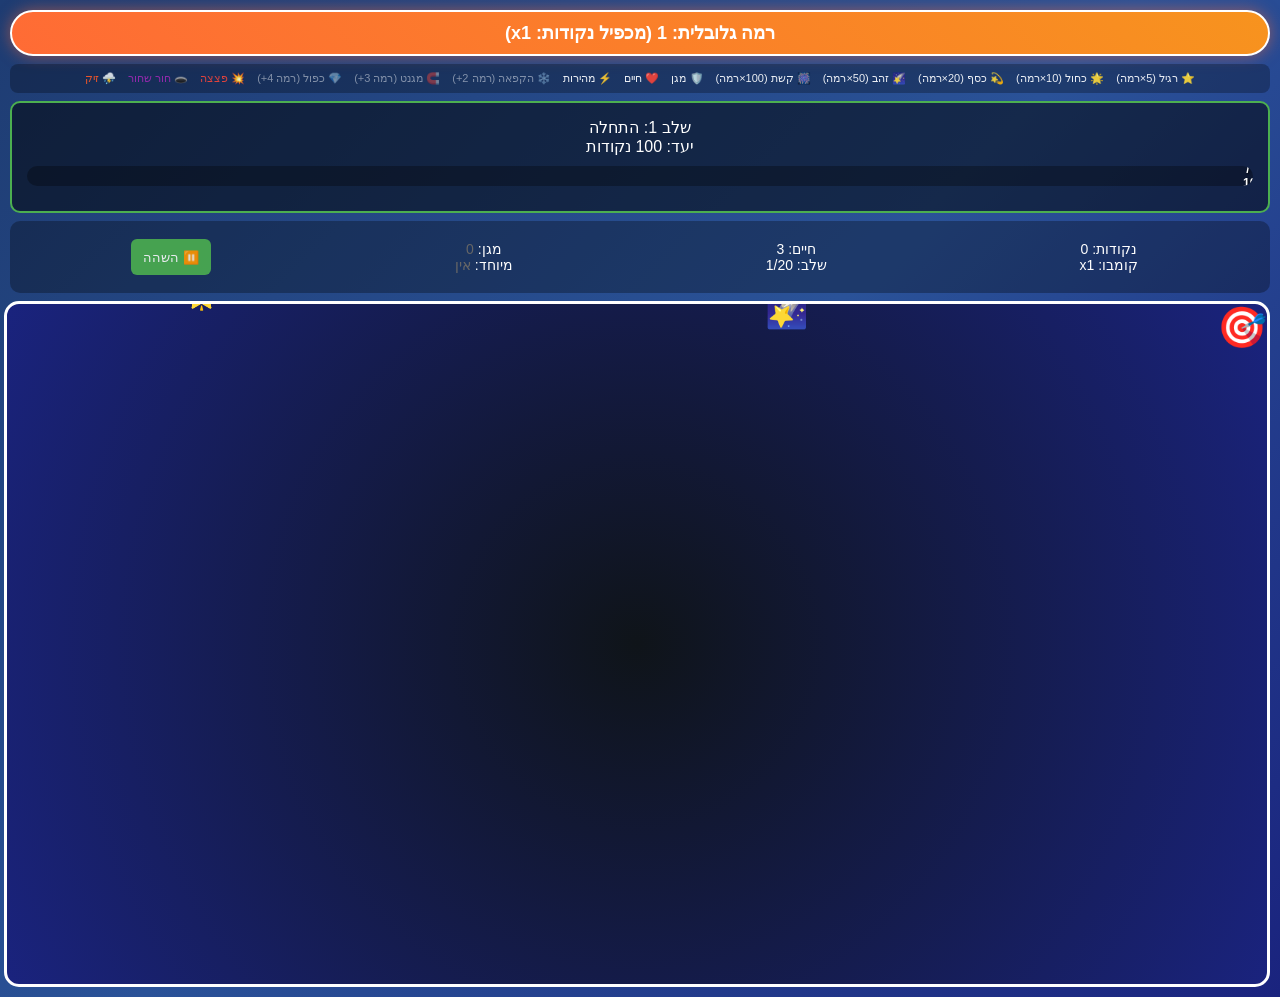
<file: index.html>
<!DOCTYPE html>
<html lang="he" dir="rtl">
<head>
    <meta charset="UTF-8">
    <meta name="viewport" content="width=device-width, initial-scale=1.0">
    <title>תפוס את הכוכבים - 20 שלבים</title>
    <link rel="stylesheet" href="style.css">
</head>
<body>
    <div id="gamepadToast"></div>
    <div id="globalLevel">רמה גלובלית: 1 (מכפיל נקודות: x1)</div>
    
    <div id="legend">
        <div class="legend-item">⭐ רגיל (5×רמה)</div>
        <div class="legend-item">🌟 כחול (10×רמה)</div>
        <div class="legend-item">💫 כסף (20×רמה)</div>
        <div class="legend-item">🌠 זהב (50×רמה)</div>
        <div class="legend-item">🎆 קשת (100×רמה)</div>
        <div class="legend-item">🛡️ מגן</div>
        <div class="legend-item">❤️ חיים</div>
        <div class="legend-item">⚡ מהירות</div>
        <div class="legend-item" id="freezeLegend" style="opacity: 0.5;">❄️ הקפאה (רמה 2+)</div>
        <div class="legend-item" id="magnetLegend" style="opacity: 0.5;">🧲 מגנט (רמה 3+)</div>
        <div class="legend-item" id="doubleLegend" style="opacity: 0.5;">💎 כפול (רמה 4+)</div>
        <div class="legend-item" style="color: #f44336;">💥 פצצה</div>
        <div class="legend-item" style="color: #9c27b0;">🕳️ חור שחור</div>
        <div class="legend-item" style="color: #ff5722;">⛈️ זיק</div>
    </div>
    
    <div id="stageInfo">
        <div id="stageTitle">שלב 1: התחלה</div>
        <div id="stageGoal">יעד: 100 נקודות</div>
        <div class="progress-bar">
            <div class="progress-fill" id="progressFill" style="width: 0%">
                <div class="progress-text" id="progressText">0 / 100</div>
            </div>
        </div>
    </div>
    
    <div id="gameInfo">
        <div class="info-section">
            <div>נקודות: <span id="score">0</span></div>
            <div>קומבו: <span id="combo">x1</span></div>
        </div>
        <div class="info-section">
            <div>חיים: <span id="lives">3</span></div>
            <div>שלב: <span id="stageNum">1</span>/20</div>
        </div>
        <div class="info-section">
            <div>מגן: <span id="shield">0</span></div>
            <div>מיוחד: <span id="special">אין</span></div>
        </div>
        <div class="info-section stat-small" style="min-width: 200px;">
            <div id="pausePanel" style="justify-content:center">
                <button id="pauseBtn" class="small-btn">⏸️ השהה</button>
            </div>
        </div>
    </div>
    
    <div id="gameContainer">
        <div id="player">🎯</div>
        
        <div id="gameOver">
            <h2>נכשלת בשלב!</h2>
            <p>ניקוד: <span id="failScore">0</span> מתוך <span id="failTarget">0</span></p>
            <div id="finalStats"></div>
            <button class="retry-btn" onclick="retryStage()">נסה שוב</button>
        </div>
        
        <div id="stageComplete">
            <h2>🎉 כל הכבוד! עברת את השלב! 🎉</h2>
            <p>שלב <span id="completedStage">1</span> - <span id="completedStageName">התחלה</span> הושלם!</p>
            
            <div style="background: rgba(76,175,80,0.2); padding: 15px; border-radius: 10px; margin: 15px 0;">
                <h3>📊 סטטיסטיקות השלב:</h3>
                <p>🎯 ניקוד השלב: <span id="stageScore">0</span> נקודות</p>
                <p>⏱️ זמן השלב: <span id="stageTime">0</span> שניות</p>
                <p>🔥 קומבו מקסימלי: <span id="stageMaxCombo">1</span></p>
                <p>⭐ כוכבים שנתפסו: <span id="stageStarsCaught">0</span></p>
                <p>💥 פצצות שנמנעו: <span id="stageBombsAvoided">0</span></p>
                <p>🕳️ חורים שחורים שנמנעו: <span id="stageBlackholesAvoided">0</span></p>
                <p>⛈️ ברקים שנמנעו: <span id="stageLightningAvoided">0</span></p>
            </div>
            
            <div style="background: rgba(255,152,0,0.2); padding: 15px; border-radius: 10px; margin: 15px 0;">
                <h3>📈 התקדמות ברמה הגלובלית:</h3>
                <p>📊 סה"כ נקודות ברמה: <span id="levelScore">0</span></p>
                <p>🎮 שלבים שהושלמו: <span id="completedStages">0</span>/20</p>
                <div style="width: 100%; background: rgba(0,0,0,0.3); border-radius: 10px; height: 20px; margin: 10px 0;">
                    <div id="levelProgressFill" style="height: 100%; background: linear-gradient(90deg, #ff9800, #ffc107); border-radius: 10px; transition: width 0.3s; position: relative;">
                        <div style="position: absolute; top: 50%; left: 50%; transform: translate(-50%, -50%); font-size: 12px; font-weight: bold; color: white; text-shadow: 1px 1px 2px rgba(0,0,0,0.8);" id="levelProgressText"></div>
                    </div>
                </div>
            </div>
            
            <div style="display: flex; gap: 10px; justify-content: center; margin-top: 20px;">
                <button onclick="nextStage()" style="background: linear-gradient(45deg, #4caf50, #8bc34a); font-size: 18px; padding: 15px 30px;">
                    <span id="nextStageText">שלב הבא →</span>
                </button>
                <button onclick="retryStage()" class="retry-btn">נסה שלב זה שוב</button>
            </div>
        </div>
        
        <div id="levelComplete">
            <h2>🎉 מזל טוב! עליתי רמה גלובלית! 🎉</h2>
            <p>סיימת רמה <span id="completedLevel">1</span>!</p>
            <p>עליתי לרמה <span id="newLevel">2</span>!</p>
            <p>מכפיל חדש: x<span id="newMultiplier">2</span></p>
            <p>פאוור-אפים חדשים נפתחו!</p>
            <button class="mega-btn" onclick="nextLevel()">התחל רמה חדשה!</button>
        </div>
    </div>

    <script src="script.js"></script>
</body>
</html>
</file>
<file: style.css>
body {
    margin: 0;
    padding: 10px;
    background: linear-gradient(135deg, #1e3c72, #2a5298, #1a237e);
    font-family: Arial, sans-serif;
    color: white;
    overflow: hidden;
    min-height: 100vh;
    display: flex;
    flex-direction: column;
}

#gameContainer {
    position: relative;
    width: 100%;
    height: calc(100vh - 220px);
    min-height: 400px;
    max-height: 800px;
    border: 3px solid #fff;
    border-radius: 15px;
    background: radial-gradient(circle at center, #0f1419, #1a237e);
    overflow: hidden;
    cursor: crosshair;
    flex-grow: 1;
}

#gameInfo {
    display: flex;
    justify-content: space-between;
    margin-bottom: 8px;
    font-size: 14px;
    background: rgba(0,0,0,0.3);
    padding: 10px;
    border-radius: 10px;
    flex-wrap: wrap;
    gap: 10px;
    align-items: center;
}

.info-section {
    text-align: center;
    flex: 1;
    min-width: 100px;
}

#globalLevel {
    background: linear-gradient(45deg, #ff6b35, #f7931e);
    color: white;
    padding: 10px 20px;
    border-radius: 25px;
    font-weight: bold;
    font-size: 18px;
    text-align: center;
    margin-bottom: 8px;
    border: 2px solid #fff;
    box-shadow: 0 0 15px rgba(255,107,53,0.5);
}

#stageInfo {
    text-align: center;
    background: rgba(0,0,0,0.5);
    padding: 15px;
    margin-bottom: 8px;
    border-radius: 10px;
    border: 2px solid #4caf50;
}

#legend {
    display: flex;
    justify-content: center;
    gap: 12px;
    margin-bottom: 8px;
    font-size: 11px;
    opacity: 0.9;
    flex-wrap: wrap;
    background: rgba(0,0,0,0.3);
    padding: 8px;
    border-radius: 8px;
}

.legend-item {
    display: flex;
    align-items: center;
    gap: 3px;
}

.progress-bar {
    width: 100%;
    height: 20px;
    background: rgba(0,0,0,0.3);
    border-radius: 10px;
    margin: 10px 0;
    overflow: hidden;
}

.progress-fill {
    height: 100%;
    background: linear-gradient(90deg, #4caf50, #8bc34a);
    border-radius: 10px;
    transition: width 0.3s ease;
    position: relative;
}

.progress-text {
    position: absolute;
    top: 50%;
    left: 50%;
    transform: translate(-50%, -50%);
    font-size: 12px;
    font-weight: bold;
    color: white;
    text-shadow: 1px 1px 2px rgba(0,0,0,0.8);
}

.star {
    position: absolute;
    font-size: 30px;
    cursor: pointer;
    transition: transform 0.1s;
    animation: twinkle 1.5s infinite alternate;
}

.star-regular { color: #ffeb3b; }
.star-blue { color: #4169e1; font-size: 28px; }
.star-silver { color: #c0c0c0; font-size: 32px; }
.star-gold { color: #ffd700; font-size: 35px; }
.star-rainbow { 
    font-size: 40px; 
    animation: rainbow 2s infinite linear, twinkle 1.5s infinite alternate; 
}

.bomb, .blackhole, .lightning {
    position: absolute;
    cursor: pointer;
}

.bomb {
    font-size: 25px;
    animation: rotate 2s infinite linear;
}

.blackhole {
    font-size: 28px;
    animation: blackholeRotate 3s infinite ease-in-out, blackholePulse 1.5s infinite alternate;
}

.lightning {
    font-size: 22px;
    animation: lightningZigzag 2s infinite linear, lightningGlow 0.5s infinite alternate;
}

.powerup {
    position: absolute;
    font-size: 30px;
    cursor: pointer;
    animation: pulse 1s infinite alternate;
}

#player {
    position: absolute;
    font-size: 40px;
    pointer-events: none;
    z-index: 10;
}

.player-shield {
    box-shadow: 0 0 20px #2196f3;
    animation: shieldGlow 1s infinite alternate;
}

#gameOver, #stageComplete, #levelComplete {
    position: absolute;
    top: 50%;
    left: 50%;
    transform: translate(-50%, -50%);
    background: rgba(0, 0, 0, 0.95);
    padding: 30px;
    border-radius: 15px;
    text-align: center;
    border: 2px solid #ffeb3b;
    display: none;
    z-index: 100;
    max-height: 90vh;
    max-width: 90vw;
    overflow-y: auto;
}

#stageComplete { border-color: #4caf50; }
#levelComplete { border-color: #ff6b35; }

button {
    background: #4caf50;
    color: white;
    border: none;
    padding: 12px 24px;
    border-radius: 8px;
    cursor: pointer;
    font-size: 16px;
    margin: 8px;
    transition: background 0.3s;
    min-height: 44px;
}

button:hover { background: #45a049; }

.retry-btn { background: #ff9800; }
.retry-btn:hover { background: #f57c00; }

/* הדגשת כפתור נבחר בשליטת בקר */
button.gamepad-focus {
    outline: 3px solid #ffeb3b;
    box-shadow: 0 0 18px #ffeb3b;
    transform: scale(1.06);
}

/* הודעת בקר */
#gamepadToast {
    position: fixed;
    top: 12px;
    left: 50%;
    transform: translateX(-50%) translateY(-80px);
    background: rgba(0, 0, 0, 0.85);
    color: #fff;
    padding: 10px 22px;
    border-radius: 25px;
    border: 2px solid #4caf50;
    font-size: 15px;
    font-weight: bold;
    z-index: 500;
    opacity: 0;
    transition: transform 0.35s ease, opacity 0.35s ease;
    pointer-events: none;
    white-space: nowrap;
}

#gamepadToast.show {
    transform: translateX(-50%) translateY(0);
    opacity: 1;
}

.mega-btn {
    background: linear-gradient(45deg, #ff6b35, #f7931e);
    font-weight: bold;
}

.points-text, .combo-text {
    position: absolute;
    font-weight: bold;
    font-size: 18px;
    pointer-events: none;
    animation: floatUp 1s ease-out forwards;
    z-index: 50;
}

.combo-text { color: #4caf50; font-size: 20px; }
.points-text { color: #ffeb3b; }

#manualSavePanel {
    display: flex;
    gap: 8px;
    align-items: center;
    justify-content: center;
}

.small-btn {
    padding: 8px 12px;
    font-size: 13px;
    min-height: 36px;
    border-radius: 6px;
}

.top-right-controls {
    position: absolute;
    top: 8px;
    left: 8px;
    z-index: 200;
    display: flex;
    gap: 8px;
}

.stat-small {
    font-size: 13px;
    opacity: 0.9;
}

@keyframes rainbow {
    0% { filter: hue-rotate(0deg); }
    100% { filter: hue-rotate(360deg); }
}

@keyframes twinkle {
    0% { opacity: 0.7; }
    100% { opacity: 1; }
}

@keyframes rotate {
    from { transform: rotate(0deg); }
    to { transform: rotate(360deg); }
}

@keyframes pulse {
    0% { transform: scale(1); }
    100% { transform: scale(1.1); }
}

@keyframes blackholeRotate {
    0% { transform: rotate(0deg) scale(1); }
    50% { transform: rotate(180deg) scale(1.1); }
    100% { transform: rotate(360deg) scale(1); }
}

@keyframes blackholePulse {
    0% { filter: brightness(0.8) hue-rotate(0deg); }
    100% { filter: brightness(1.2) hue-rotate(20deg); }
}

@keyframes lightningZigzag {
    0% { transform: translateX(0) rotate(0deg); }
    25% { transform: translateX(3px) rotate(5deg); }
    50% { transform: translateX(-3px) rotate(-5deg); }
    75% { transform: translateX(2px) rotate(3deg); }
    100% { transform: translateX(0) rotate(0deg); }
}

@keyframes lightningGlow {
    0% { filter: brightness(1) drop-shadow(0 0 5px #ff5722); }
    100% { filter: brightness(1.3) drop-shadow(0 0 10px #ff9800); }
}

@keyframes shieldGlow {
    0% { box-shadow: 0 0 20px #2196f3; }
    100% { box-shadow: 0 0 30px #64b5f6; }
}

@keyframes floatUp {
    0% { opacity: 1; transform: translateY(0); }
    100% { opacity: 0; transform: translateY(-40px); }
}

@media (max-width: 768px) {
    body { padding: 5px; }
    #gameContainer {
        height: calc(100vh - 150px);
        border-width: 2px;
    }
    .info-section {
        min-width: 80px;
        font-size: 11px;
    }
    #gameInfo {
        flex-direction: column;
        gap: 5px;
    }
    .top-right-controls { left: 4px; }
}
</file>
